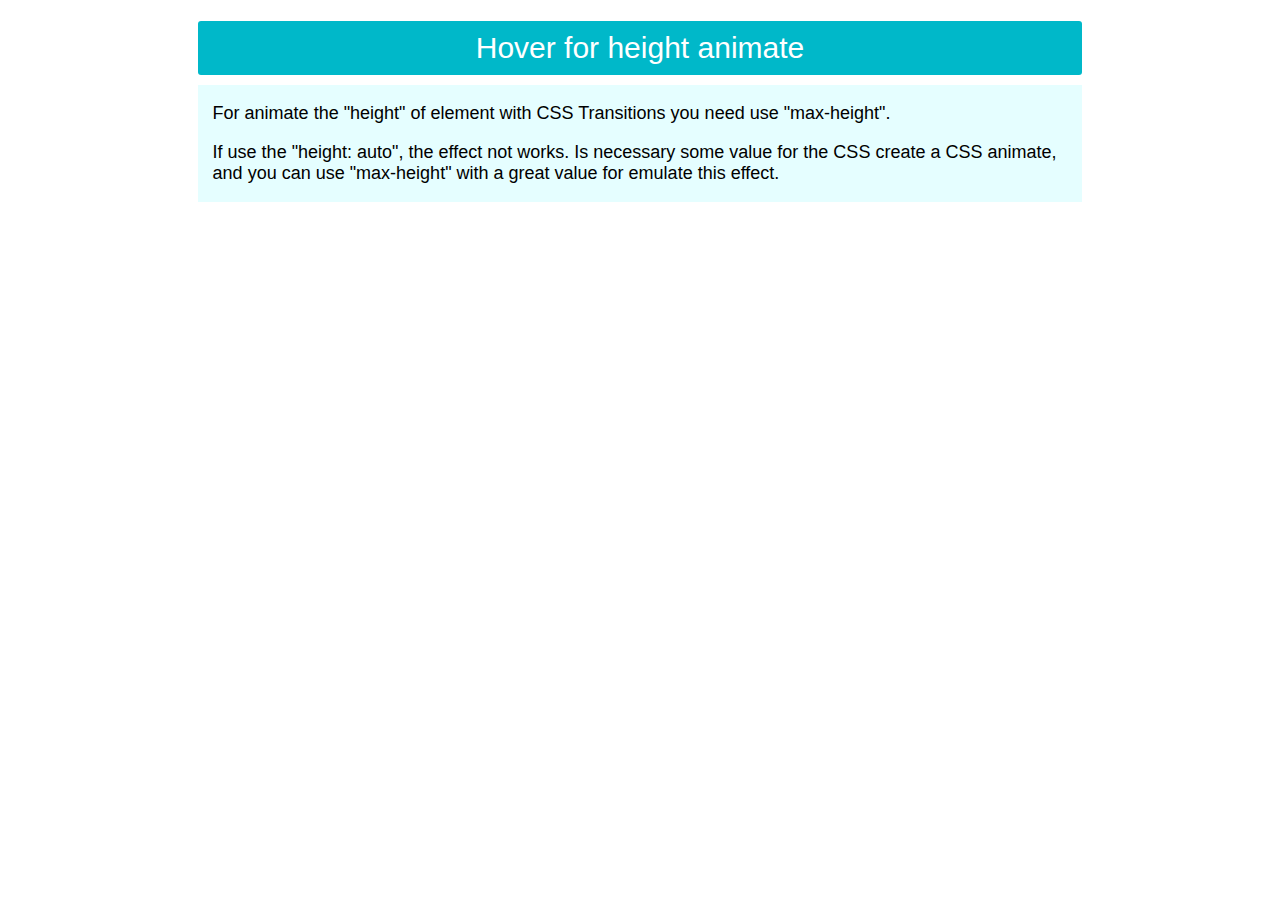
<file: 3/index.html>
<!DOCTYPE html>
<html lang="en">
<head>
    <meta charset="UTF-8">
    <meta http-equiv="X-UA-Compatible" content="IE=edge">
    <meta name="viewport" content="width=device-width, initial-scale=1.0">
    <link rel="stylesheet" href="style.css">
    <title>Document</title>
</head>
<body>
    <div class="accordion"> 
  
        <a href="#" class="accordion-toggle">Hover for height animate</a>
        <div class="accordion-content">
          <div class="accordion-inner"> 
            <p>For animate the "height" of element with CSS Transitions you need use "max-height".</p>
            <p>If use the "height: auto", the effect not works. Is necessary some value for the CSS create a CSS animate, and you can use "max-height" with a great value for emulate this effect.</p> 
          </div>
        </div>
</body>
</html>
</file>
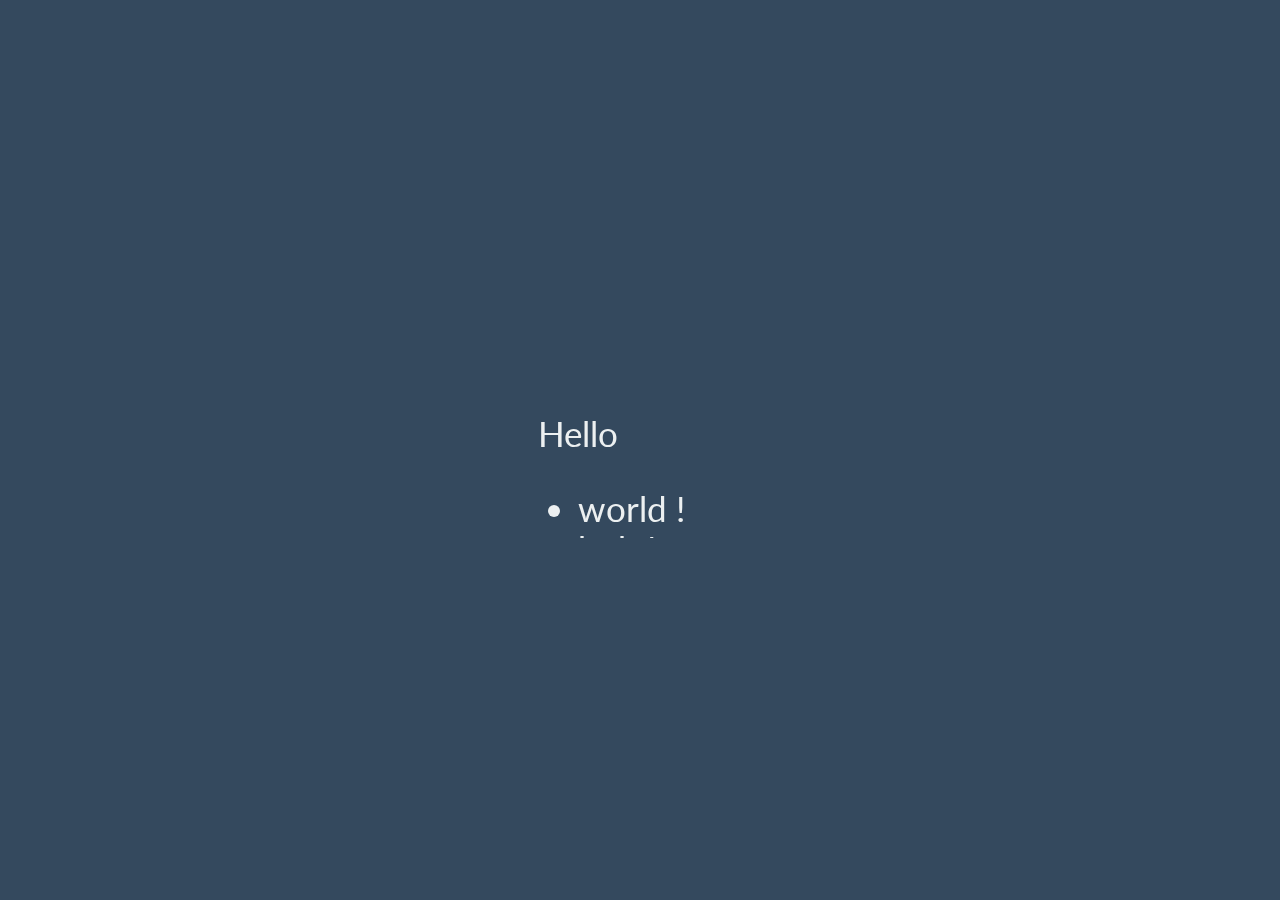
<file: 4/index.html>
<!DOCTYPE html>
<html lang="en">
<head>
    <meta charset="UTF-8">
    <meta http-equiv="X-UA-Compatible" content="IE=edge">
    <meta name="viewport" content="width=device-width, initial-scale=1.0">
    <link rel="stylesheet" href="style.css">
    <title>Document</title>
</head>
<body>
    <link href="https://fonts.googleapis.com/css?family=Lato" rel="stylesheet">

<div class="content">
  <div class="content__container">
    <p class="content__container__text">
      Hello
    </p>
    
    <ul class="content__container__list">
      <li class="content__container__list__item">world !</li>
      <li class="content__container__list__item">bob !</li>
      <li class="content__container__list__item">users !</li>
      <li class="content__container__list__item">everybody !</li>
    </ul>
  </div>
</div>
</body>
</html>
</file>
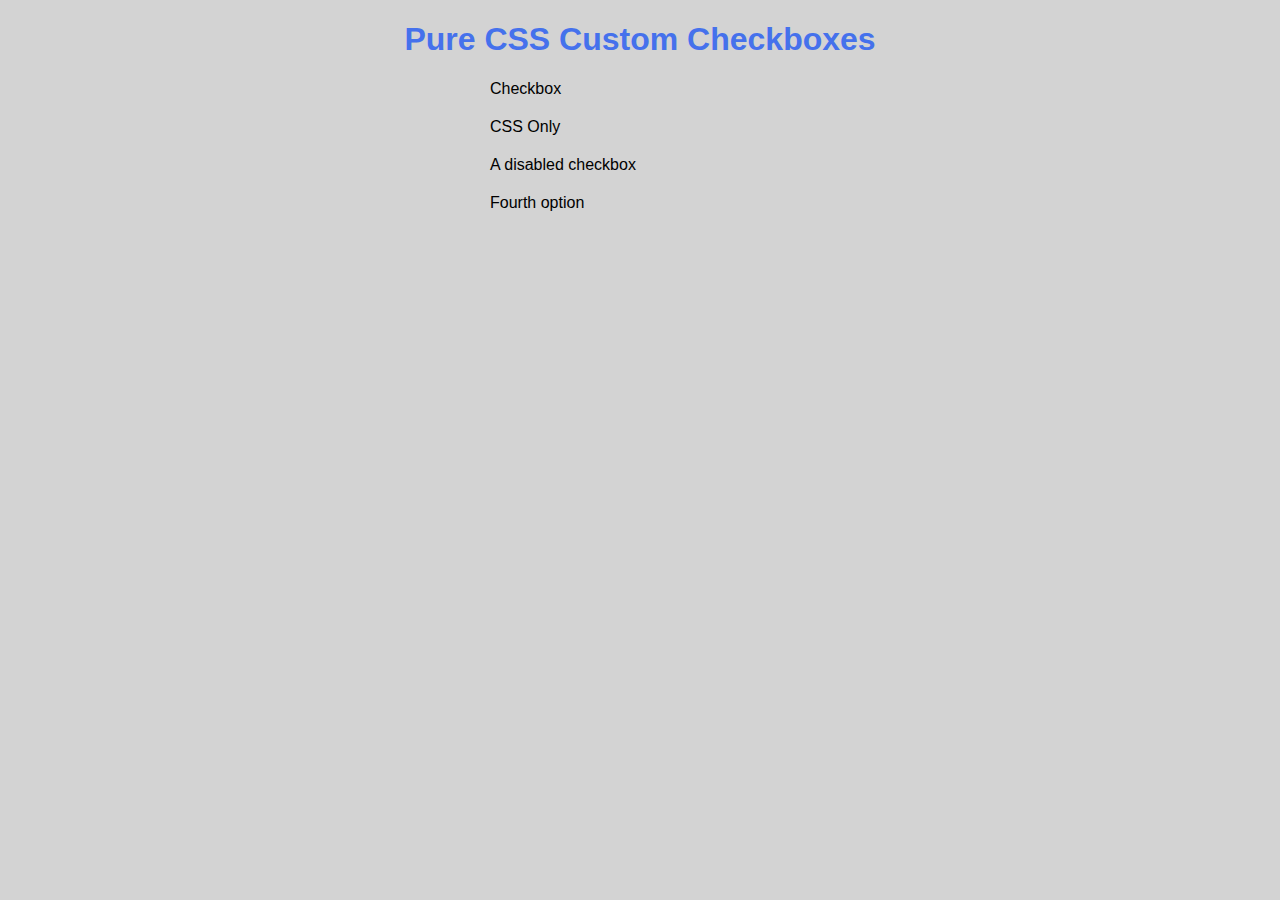
<file: 5/index.html>
<!DOCTYPE html>
<html lang="en">
<head>
    <meta charset="UTF-8">
    <meta http-equiv="X-UA-Compatible" content="IE=edge">
    <meta name="viewport" content="width=device-width, initial-scale=1.0">
    <link rel="stylesheet" href="style.css">
    <title>Document</title>
</head>
<body>
    <h1 class="title">Pure CSS Custom Checkboxes</h1>

<ul class="unstyled centered">
  <li>
    <input class="styled-checkbox" id="styled-checkbox-1" type="checkbox" value="value1">
    <label for="styled-checkbox-1">Checkbox</label>
  </li>
  <li>
    <input class="styled-checkbox" id="styled-checkbox-2" type="checkbox" value="value2" checked>
    <label for="styled-checkbox-2">CSS Only</label>
  </li>
  <li>
    <input class="styled-checkbox" id="styled-checkbox-3" type="checkbox" value="value3" disabled>
    <label for="styled-checkbox-3">A disabled checkbox</label>
  </li>
  <li>
    <input class="styled-checkbox" id="styled-checkbox-4" type="checkbox" value="value4">
    <label for="styled-checkbox-4">Fourth option</label>
  </li>
</ul>
</body>
</html>
</file>
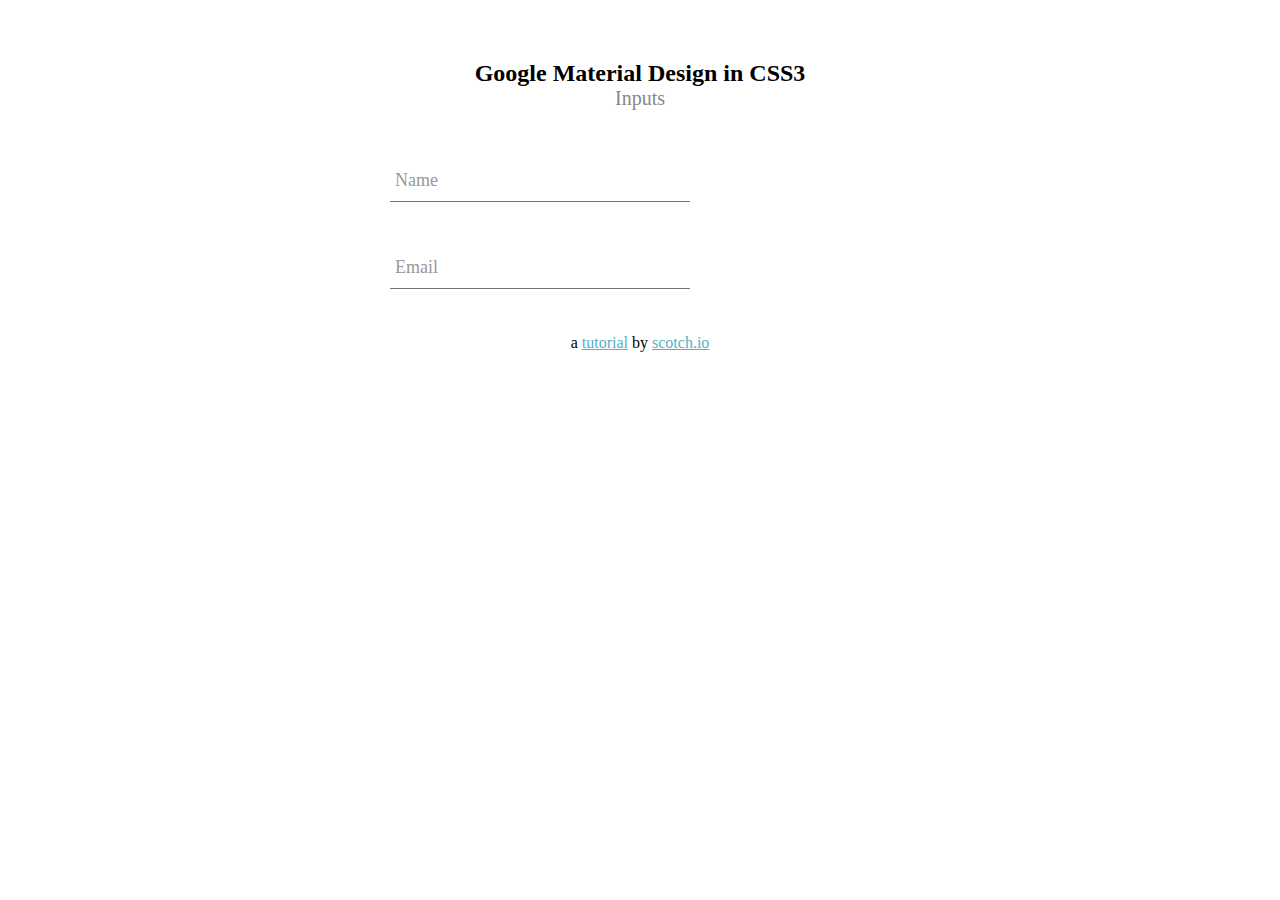
<file: 7/index.html>
<!DOCTYPE html>
<html lang="en">

<head>
    <meta charset="UTF-8">
    <meta http-equiv="X-UA-Compatible" content="IE=edge">
    <meta name="viewport" content="width=device-width, initial-scale=1.0">
    <link rel="stylesheet" href="style.css">
    <title>Document</title>
</head>

<body>
    <div class="container">

        <h2>Google Material Design in CSS3<small>Inputs</small></h2>

        <form>

            <div class="group">
                <input type="text" required>
                <span class="highlight"></span>
                <span class="bar"></span>
                <label>Name</label>
            </div>

            <div class="group">
                <input type="text" required>
                <span class="highlight"></span>
                <span class="bar"></span>
                <label>Email</label>
            </div>

        </form>

        <p class="footer">
            a <a href="https://scotch.io/tutorials/css/google-material-design-input-boxes-in-css3"
                target="_blank">tutorial</a> by <a href="https://scotch.io" target="_blank">scotch.io</a>
        </p>

    </div>
</body>

</html>
</file>
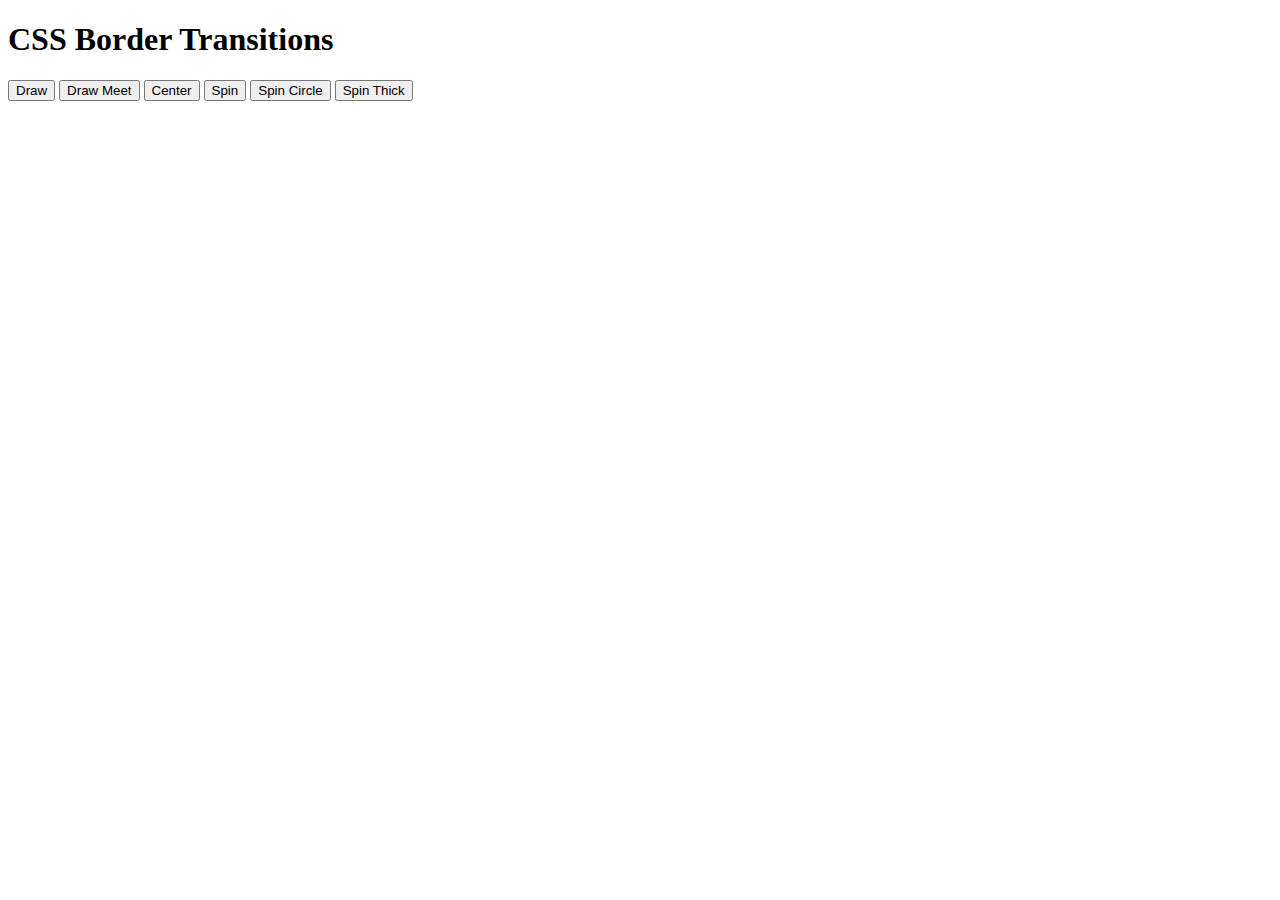
<file: 8/index.html>
<!DOCTYPE html>
<html lang="en">

<head>
    <meta charset="UTF-8">
    <meta http-equiv="X-UA-Compatible" content="IE=edge">
    <meta name="viewport" content="width=device-width, initial-scale=1.0">
    <title>Document</title>
</head>

<body>
    <h1>CSS Border Transitions</h1>

    <section class="buttons">
        <button class="draw">Draw</button>

        <button class="draw meet">Draw Meet</button>

        <button class="center">Center</button>

        <button class="spin">Spin</button>

        <button class="spin circle">Spin Circle</button>

        <button class="spin thick">Spin Thick</button>
    </section>
</body>

</html>
</file>
<file: 3/style.css>
body {
    font-family: helvetica;
    font-size: 18px;
    text-align: center;
}

.accordion {
    display: inline-block;
    text-align: left;
    margin: 1%;
    width: 70%;

    &:hover {

        // max-height technique
        .accordion-content {
            // If use the "height: auto", the effect not works. Is necessary some value for the CSS create a CSS animate, and we can use "max-height" with a great value for emulate this effect.
            max-height: 300px;
        }

    }
}

.accordion-content {
    -webkit-transition: max-height 1s;
    -moz-transition: max-height 1s;
    -ms-transition: max-height 1s;
    -o-transition: max-height 1s;
    transition: max-height 1s;
    background: #e5feff;
    overflow: hidden;
    "height: 0" not work with css transitions max-height: 0;
}

.accordion-inner {
    padding: 0 15px;
}

.accordion-toggle {
    -webkit-transition: background .1s linear;
    -moz-transition: background .1s linear;
    -ms-transition: background .1s linear;
    -o-transition: background .1s linear;
    transition: background .1s linear;
    background: #00b8c9;
    border-radius: 3px;
    color: #fff;
    display: block;
    font-size: 30px;
    margin: 0 0 10px;
    padding: 10px;
    text-align: center;
    text-decoration: none;

    . hover {
        background: darken(#00b8c9, 15%);
    }

}
</file>
<file: 4/style.css>
body {
    width: 100%;
    height: 100%;
    position: fixed;
    background-color: #34495e;
  }
  
  .content {
    position: absolute;
    top: 50%;
    left: 50%;
    transform: translate(-50%, -50%);
    height: 160px;
    overflow:hidden;
    
    font-family: 'Lato', sans-serif;
    font-size: 35px;
    line-height: 40px;
    color: #ecf0f1;
    
    &__container {
      font-weight: 600;
      overflow: hidden;
      height: 40px;
      padding: 0 40px;
  
      &:before {
        content: '[';
        left: 0;
      }
  
      &:after {
        content: ']';
        position: absolute;
        right: 0;
      }
  
      &:after, &:before {
        position: absolute;
        top: 0;
        
        color: #16a085;
        font-size: 42px;
        line-height: 40px;
        
        -webkit-animation-name: opacity;
        -webkit-animation-duration: 2s;
        -webkit-animation-iteration-count: infinite;
        animation-name: opacity;
        animation-duration: 2s;
        animation-iteration-count: infinite;
      }
  
      &__text {
        display: inline;
        float: left;
        margin: 0;
      }
  
      &__list {
        margin-top: 0;
        padding-left: 110px;
        text-align: left;
        list-style: none;
        
        -webkit-animation-name: change;
        -webkit-animation-duration: 10s;
        -webkit-animation-iteration-count: infinite;
        animation-name: change;
        animation-duration: 10s;
        animation-iteration-count: infinite;
  
        &__item {
          line-height:40px;
          margin:0;
        }
      }
    }
  }
  
  @-webkit-keyframes opacity {
    0%, 100% {opacity:0;}
    50% {opacity:1;}
  }
  
  @-webkit-keyframes change {
    0%, 12.66%, 100% {transform:translate3d(0,0,0);}
    16.66%, 29.32% {transform:translate3d(0,-25%,0);}
    33.32%,45.98% {transform:translate3d(0,-50%,0);}
    49.98%,62.64% {transform:translate3d(0,-75%,0);}
    66.64%,79.3% {transform:translate3d(0,-50%,0);}
    83.3%,95.96% {transform:translate3d(0,-25%,0);}
  }
  
  @-o-keyframes opacity {
    0%, 100% {opacity:0;}
    50% {opacity:1;}
  }
  
  @-o-keyframes change {
    0%, 12.66%, 100% {transform:translate3d(0,0,0);}
    16.66%, 29.32% {transform:translate3d(0,-25%,0);}
    33.32%,45.98% {transform:translate3d(0,-50%,0);}
    49.98%,62.64% {transform:translate3d(0,-75%,0);}
    66.64%,79.3% {transform:translate3d(0,-50%,0);}
    83.3%,95.96% {transform:translate3d(0,-25%,0);}
  }
  
  @-moz-keyframes opacity {
    0%, 100% {opacity:0;}
    50% {opacity:1;}
  }
  
  @-moz-keyframes change {
    0%, 12.66%, 100% {transform:translate3d(0,0,0);}
    16.66%, 29.32% {transform:translate3d(0,-25%,0);}
    33.32%,45.98% {transform:translate3d(0,-50%,0);}
    49.98%,62.64% {transform:translate3d(0,-75%,0);}
    66.64%,79.3% {transform:translate3d(0,-50%,0);}
    83.3%,95.96% {transform:translate3d(0,-25%,0);}
  }
  
  @keyframes opacity {
    0%, 100% {opacity:0;}
    50% {opacity:1;}
  }
  
  @keyframes change {
    0%, 12.66%, 100% {transform:translate3d(0,0,0);}
    16.66%, 29.32% {transform:translate3d(0,-25%,0);}
    33.32%,45.98% {transform:translate3d(0,-50%,0);}
    49.98%,62.64% {transform:translate3d(0,-75%,0);}
    66.64%,79.3% {transform:translate3d(0,-50%,0);}
    83.3%,95.96% {transform:translate3d(0,-25%,0);}
  }
</file>
<file: 5/style.css>
.styled-checkbox {
    position: absolute;
    opacity: 0;

    &+label {
        position: relative;
        cursor: pointer;
        padding: 0;
    }

    // Box.
    &+label:before {
        content: '';
        margin-right: 10px;
        display: inline-block;
        vertical-align: text-top;
        width: 20px;
        height: 20px;
        background: white;
    }

    &:hover+label:before {
        background: #f35429;
    }


    &:focus+label:before {
        box-shadow: 0 0 0 3px rgba(0, 0, 0, 0.12);
    }

    &:checked+label:before {
        background: #f35429;
    }

    // Disabled state label.
    &:disabled+label {
        color: #b8b8b8;
        cursor: auto;
    }


    &:disabled+label:before {
        box-shadow: none;
        background: #ddd;
    }

    image &:checked+label:after {
        content: '';
        position: absolute;
        left: 5px;
        top: 9px;
        background: white;
        width: 2px;
        height: 2px;
        box-shadow:
            2px 0 0 white,
            4px 0 0 white,
            4px -2px 0 white,
            4px -4px 0 white,
            4px -6px 0 white,
            4px -8px 0 white;
        transform: rotate(45deg);
    }
}



html {
    background: lightgray;
}

body {
    font-family: 'Source Sans Pro', sans-serif;
}

.unstyled {
    margin: 0;
    padding: 0;
    list-style-type: none;
}

li {
    margin: 20px 0;
}

.centered {
    width: 300px;
    margin: auto;
}

.title {
    text-align: center;
    color: rgb(69, 113, 236);
}
</file>
<file: 7/style.css>
* {
    box-sizing: border-box;
}


body {
    background: url(https://scotch.io/wp-content/uploads/2014/07/61.jpg);
}

.container {
    font-family: 'Roboto';
    width: 600px;
    margin: 30px auto 0;
    display: block;
    background: #FFF;
    padding: 10px 50px 50px;
}

h2 {
    text-align: center;
    margin-bottom: 50px;
}

h2 small {
    font-weight: normal;
    color: #888;
    display: block;
}

.footer {
    text-align: center;
}

.footer a {
    color: #53B2C8;
}

.group {
    position: relative;
    margin-bottom: 45px;
}

input {
    font-size: 18px;
    padding: 10px 10px 10px 5px;
    display: block;
    width: 300px;
    border: none;
    border-bottom: 1px solid #757575;
}

input:focus {
    outline: none;
}


label {
    color: #999;
    font-size: 18px;
    font-weight: normal;
    position: absolute;
    pointer-events: none;
    left: 5px;
    top: 10px;
    transition: 0.2s ease all;
    -moz-transition: 0.2s ease all;
    -webkit-transition: 0.2s ease all;
}
input:focus~label,
input:valid~label {
    top: -20px;
    font-size: 14px;
    color: #5264AE;
}

.bar {
    position: relative;
    display: block;
    width: 300px;
}

.bar:before,
.bar:after {
    content: '';
    height: 2px;
    width: 0;
    bottom: 1px;
    position: absolute;
    background: #5264AE;
    transition: 0.2s ease all;
    -moz-transition: 0.2s ease all;
    -webkit-transition: 0.2s ease all;
}

.bar:before {
    left: 50%;
}

.bar:after {
    right: 50%;
}


input:focus~.bar:before,
input:focus~.bar:after {
    width: 50%;
}


.highlight {
    position: absolute;
    height: 60%;
    width: 100px;
    top: 25%;
    left: 0;
    pointer-events: none;
    opacity: 0.5;
}


input:focus~.highlight {
    -webkit-animation: inputHighlighter 0.3s ease;
    -moz-animation: inputHighlighter 0.3s ease;
    animation: inputHighlighter 0.3s ease;
}


@-webkit-keyframes inputHighlighter {
    from {
        background: #5264AE;
    }

    to {
        width: 0;
        background: transparent;
    }
}

@-moz-keyframes inputHighlighter {
    from {
        background: #5264AE;
    }

    to {
        width: 0;
        background: transparent;
    }
}

@keyframes inputHighlighter {
    from {
        background: #5264AE;
    }

    to {
        width: 0;
        background: transparent;
    }
}
</file>
